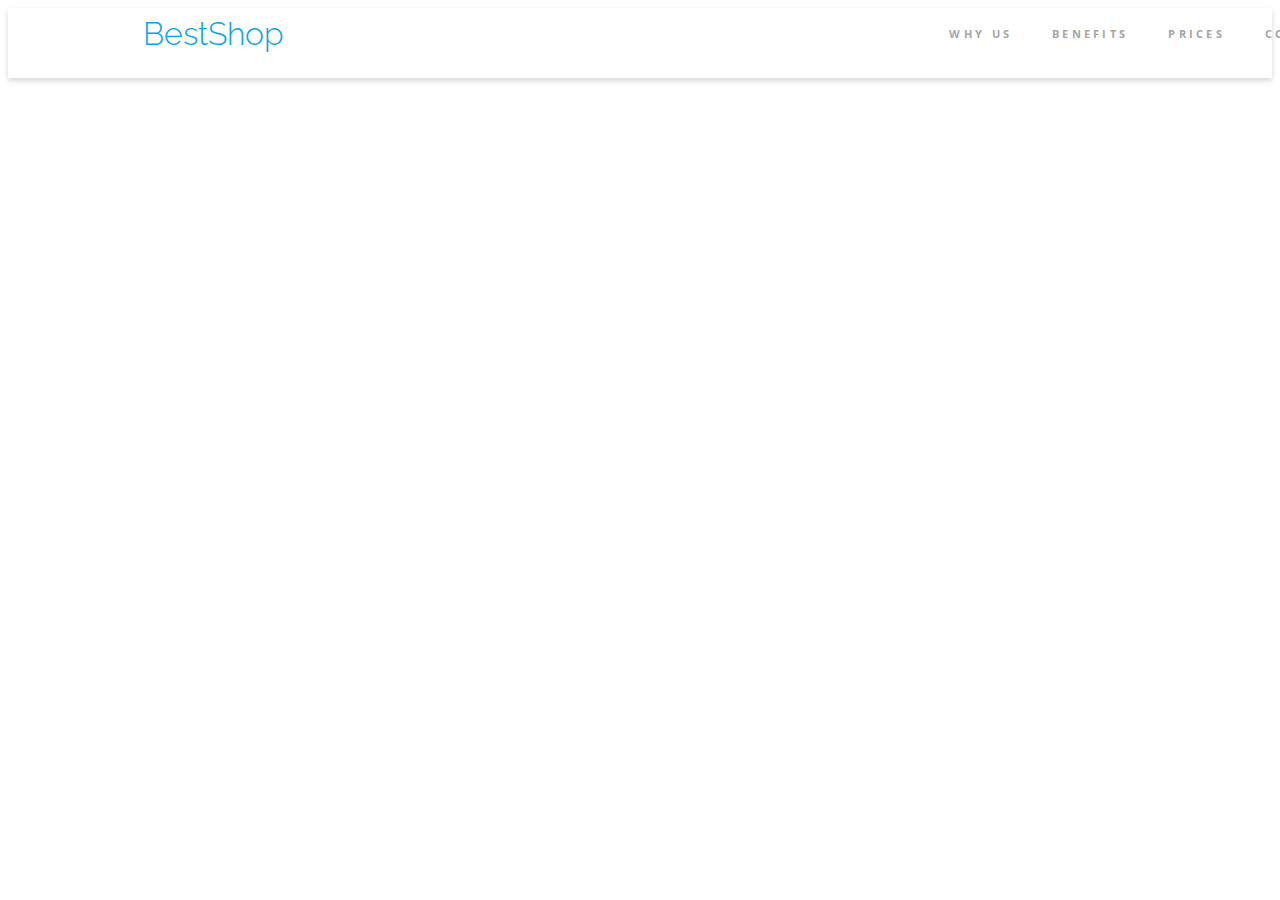
<file: index.html>
<!doctype html>
<html lang="en">
<head>
    <meta charset="UTF-8">
    <meta name="viewport"
          content="width=device-width, user-scalable=no, initial-scale=1.0, maximum-scale=1.0, minimum-scale=1.0">
    <meta http-equiv="X-UA-Compatible" content="ie=edge">
    <title>BestShop Official Website</title>
    <link rel="stylesheet" href="css/style.css">
    <link rel="preconnect" href="https://fonts.googleapis.com">
    <link rel="preconnect" href="https://fonts.gstatic.com" crossorigin>
    <link href="https://fonts.googleapis.com/css2?family=Raleway&display=swap" rel="stylesheet">
    <link rel="preconnect" href="https://fonts.googleapis.com">
    <link rel="preconnect" href="https://fonts.gstatic.com" crossorigin>
    <link href="https://fonts.googleapis.com/css2?family=Open+Sans&display=swap" rel="stylesheet">
</head>
<body>
<header class="header">
    <div class="container">
    <a href="logo" class="logo">BestShop</a>
    <ul class="nav">
        <li><a href="#" class="alinks">WHY US</a></li>
        <li><a href="#" class="alinks">BENEFITS</a></li>
        <li><a href="#" class="alinks">PRICES</a></li>
        <li><a href="#" class="alinks">CONTACT</a></li>
    </ul>
    </div>
</header>



</body>
</html>
</file>
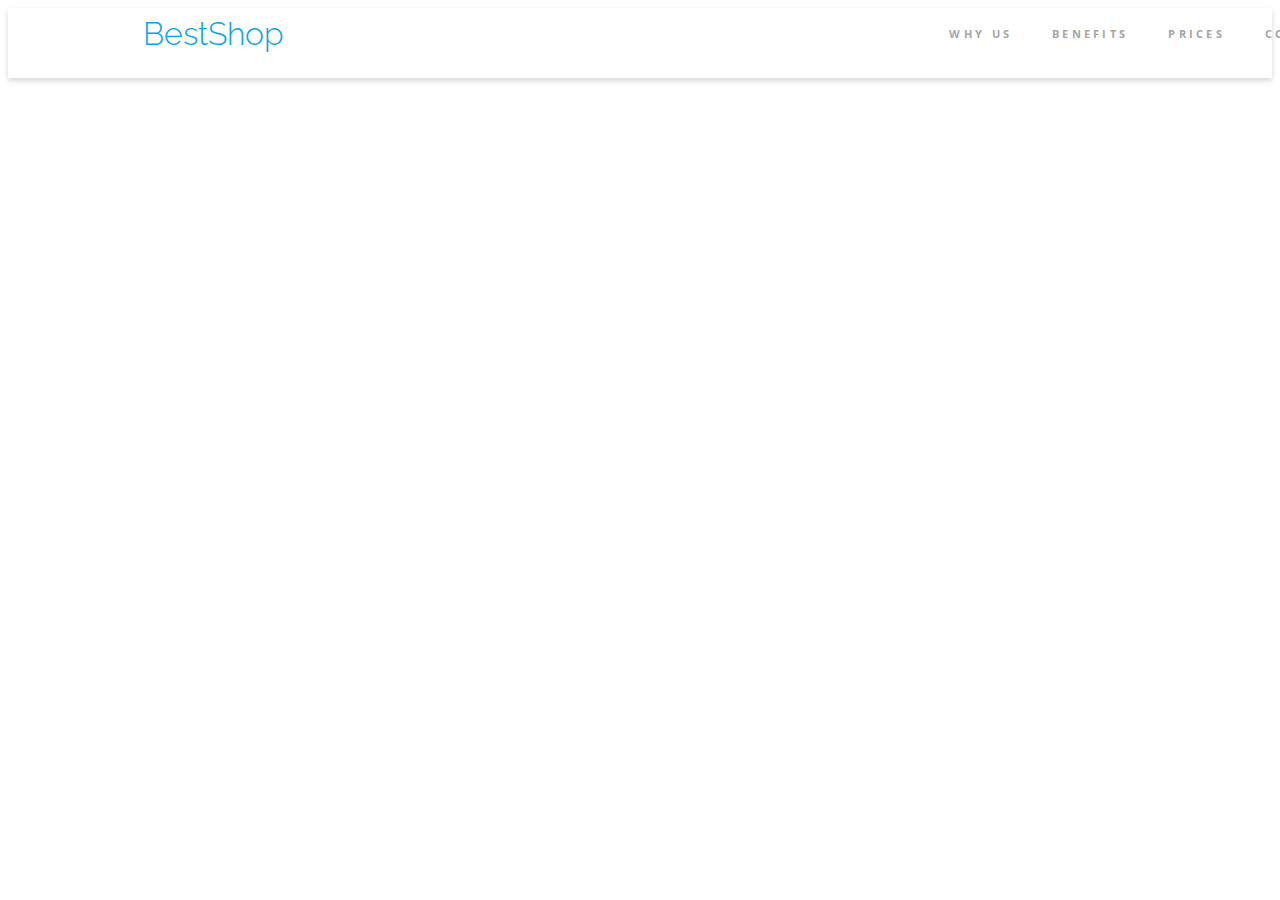
<file: workship/index.html>
<!doctype html>
<html lang="en">
<head>
    <meta charset="UTF-8">
    <meta name="viewport"
          content="width=device-width, user-scalable=no, initial-scale=1.0, maximum-scale=1.0, minimum-scale=1.0">
    <meta http-equiv="X-UA-Compatible" content="ie=edge">
    <title>BestShop Official Website</title>
    <link rel="stylesheet" href="css/style.css">
    <link rel="preconnect" href="https://fonts.googleapis.com">
    <link rel="preconnect" href="https://fonts.gstatic.com" crossorigin>
    <link href="https://fonts.googleapis.com/css2?family=Raleway&display=swap" rel="stylesheet">
    <link rel="preconnect" href="https://fonts.googleapis.com">
    <link rel="preconnect" href="https://fonts.gstatic.com" crossorigin>
    <link href="https://fonts.googleapis.com/css2?family=Open+Sans&display=swap" rel="stylesheet">
</head>
<body>
<header class="header">
    <div class="container">
    <a href="logo" class="logo">BestShop</a>
    <ul class="nav">
        <li><a href="#" class="alinks">WHY US</a></li>
        <li><a href="#" class="alinks">BENEFITS</a></li>
        <li><a href="#" class="alinks">PRICES</a></li>
        <li><a href="#" class="alinks">CONTACT</a></li>
    </ul>
    </div>
</header>



</body>
</html>
</file>
<file: css/style.css>
body {
   background: #fff;
}


header {
    top: 0px;
    left: 0px;
    width: 100%;
    height: 70px;
    background: #FFFFFF 0% 0% no-repeat padding-box;
    box-shadow: 0px 3px 6px #00000029;
    opacity: 1;
}
.container {
    width: 1352px;
    display:flex;
    justify-content: space-between;
    align-items: center;
}

.logo {
    width: 142px;
    height: 37px;
    margin-left: 10%;
    text-align: left;
    font: normal normal 300 32px/37px Raleway;
    letter-spacing: 0px;
    color: #08A6E4;
    opacity: 1;
    text-decoration-line: none;

}

ul {
    list-style: none;
    display: flex;
}

.alinks {
    top: 28px;
    left: 1101px;
    width: 74px;
    height: 15px;
    text-align: center;
    font: normal normal bold 11px/15px Open Sans;
    letter-spacing: 3.28px;
    color: #A5A5A5;
    opacity: 1;
    text-decoration-line: none;
    padding: 20px;

}

.alinks:active {
    top: 68px;
    left: 934px;
    width: 84px;
    height: 0px;
    border: 4px solid #08A6E4;
    opacity: 1;
}

.alinks:hover {
    color: #000;
    border: 4px solid #08A6E4;
    opacity: 1;
}
</file>
<file: workship/css/style.css>
body {
   background: #fff;
}


header {
    top: 0px;
    left: 0px;
    width: 100%;
    height: 70px;
    background: #FFFFFF 0% 0% no-repeat padding-box;
    box-shadow: 0px 3px 6px #00000029;
    opacity: 1;
}
.container {
    width: 1352px;
    display:flex;
    justify-content: space-between;
    align-items: center;
}

.logo {
    width: 142px;
    height: 37px;
    margin-left: 10%;
    text-align: left;
    font: normal normal 300 32px/37px Raleway;
    letter-spacing: 0px;
    color: #08A6E4;
    opacity: 1;
    text-decoration-line: none;

}

ul {
    list-style: none;
    display: flex;
}

.alinks {
    top: 28px;
    left: 1101px;
    width: 74px;
    height: 15px;
    text-align: center;
    font: normal normal bold 11px/15px Open Sans;
    letter-spacing: 3.28px;
    color: #A5A5A5;
    opacity: 1;
    text-decoration-line: none;
    padding: 20px;

}

.alinks:active {
    top: 68px;
    left: 934px;
    width: 84px;
    height: 0px;
    border: 4px solid #08A6E4;
    opacity: 1;
}

.alinks:hover {
    color: #000;
    border: 4px solid #08A6E4;
    opacity: 1;
}
</file>
